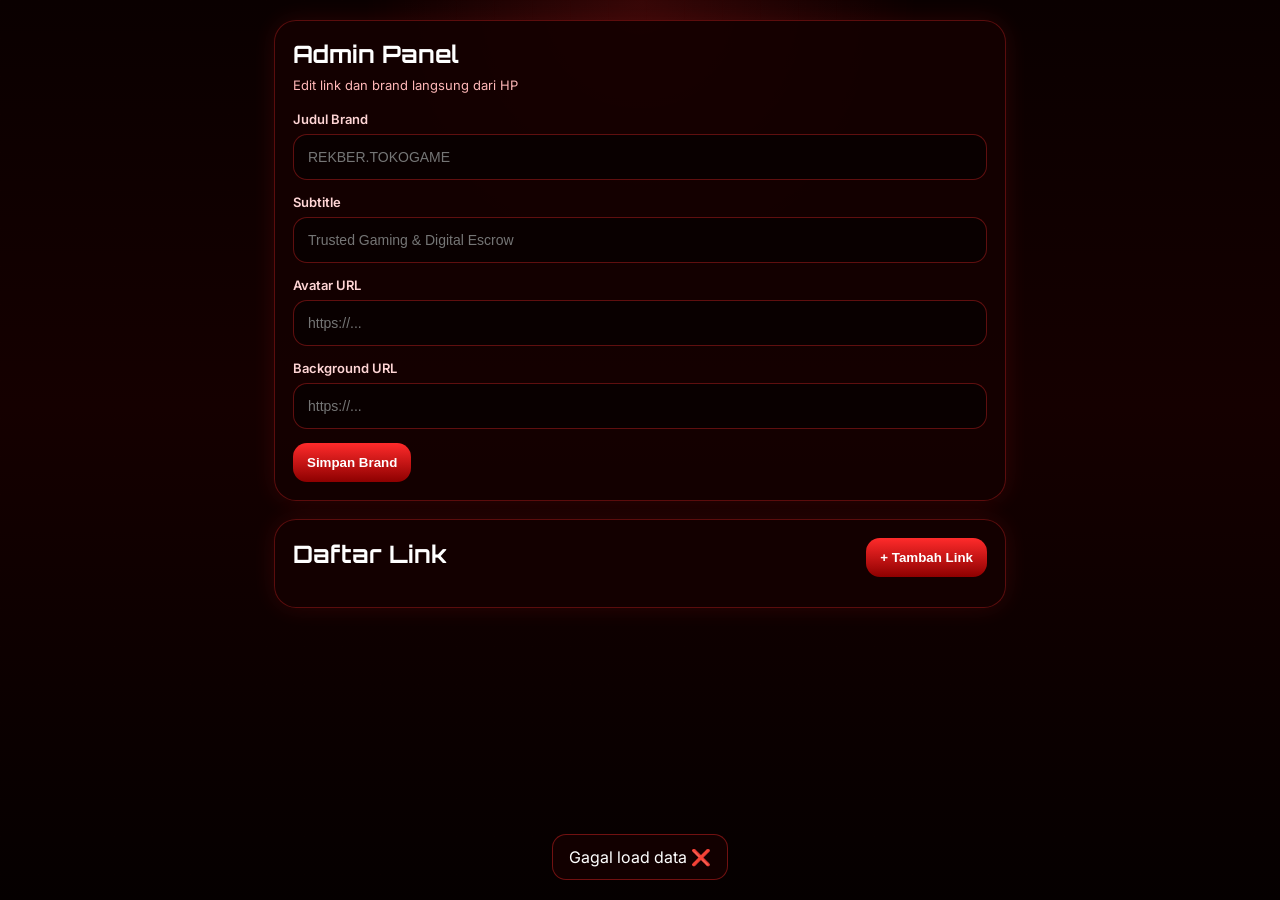
<file: admin.html>
<!DOCTYPE html>
<html lang="id">
<head>
  <meta charset="UTF-8" />
  <meta name="viewport" content="width=device-width, initial-scale=1.0" />
  <title>Admin Panel | REKBER.TOKOGAME</title>
  <meta name="theme-color" content="#ff1e1e" />
  <link rel="stylesheet" href="admin.css" />
</head>
<body>
  <div class="bg"></div>

  <main class="admin-wrap">
    <section class="panel">
      <h1>Admin Panel</h1>
      <p class="sub">Edit link dan brand langsung dari HP</p>

      <div class="field">
        <label for="title">Judul Brand</label>
        <input id="title" type="text" placeholder="REKBER.TOKOGAME" />
      </div>

      <div class="field">
        <label for="subtitle">Subtitle</label>
        <input id="subtitle" type="text" placeholder="Trusted Gaming & Digital Escrow" />
      </div>

      <div class="field">
        <label for="avatar">Avatar URL</label>
        <input id="avatar" type="text" placeholder="https://..." />
      </div>

      <div class="field">
        <label for="background">Background URL</label>
        <input id="background" type="text" placeholder="https://..." />
      </div>

      <div class="actions-top">
        <button onclick="saveAll()">Simpan Brand</button>
      </div>
    </section>

    <section class="panel">
      <div class="panel-head">
        <h2>Daftar Link</h2>
        <button class="add-btn" onclick="addLink()">+ Tambah Link</button>
      </div>

      <div id="links"></div>
    </section>
  </main>

  <div id="toast" class="toast"></div>

  <script src="admin.js"></script>
</body>
</html>
</file>
<file: admin.css>
@import url('https://fonts.googleapis.com/css2?family=Orbitron:wght@600;700&family=Inter:wght@400;500;600;700&display=swap');

:root {
  --red: #ff2b2b;
  --red-dark: #8d0000;
  --bg: #070000;
  --panel: rgba(20, 0, 0, 0.9);
  --panel-2: rgba(38, 0, 0, 0.85);
  --border: rgba(255, 43, 43, 0.3);
  --text: #ffffff;
  --muted: #ffb7b7;
}

* {
  box-sizing: border-box;
}

body {
  margin: 0;
  color: var(--text);
  font-family: 'Inter', sans-serif;
  background:
    radial-gradient(circle at top, rgba(255, 43, 43, 0.18), transparent 25%),
    linear-gradient(180deg, #0a0000, #150000 45%, #050000);
  min-height: 100vh;
}

.bg {
  position: fixed;
  inset: 0;
  pointer-events: none;
  opacity: .12;
  background-image:
    linear-gradient(rgba(255, 40, 40, 0.06) 1px, transparent 1px),
    linear-gradient(90deg, rgba(255, 40, 40, 0.06) 1px, transparent 1px);
  background-size: 38px 38px;
}

.admin-wrap {
  position: relative;
  z-index: 1;
  max-width: 760px;
  margin: 0 auto;
  padding: 20px 14px 50px;
}

.panel {
  background: var(--panel);
  border: 1px solid var(--border);
  border-radius: 22px;
  padding: 18px;
  margin-bottom: 18px;
  box-shadow: 0 0 24px rgba(255, 43, 43, 0.12);
}

h1, h2 {
  margin: 0 0 8px;
  font-family: 'Orbitron', sans-serif;
}

.sub {
  margin: 0 0 18px;
  color: var(--muted);
  font-size: 13px;
}

.field {
  margin-bottom: 14px;
}

.field label,
.link-item small {
  display: block;
  margin-bottom: 7px;
  color: #ffd5d5;
  font-size: 13px;
  font-weight: 600;
}

.field input,
.link-item input {
  width: 100%;
  border: 1px solid rgba(255, 43, 43, 0.35);
  background: rgba(10, 0, 0, 0.95);
  color: #fff;
  border-radius: 14px;
  padding: 14px;
  outline: none;
  font-size: 14px;
}

.panel-head {
  display: flex;
  align-items: center;
  justify-content: space-between;
  gap: 10px;
  margin-bottom: 12px;
}

.actions-top button,
.add-btn,
.actions button {
  border: none;
  color: #fff;
  cursor: pointer;
  border-radius: 14px;
  padding: 12px 14px;
  font-weight: 700;
}

.actions-top button,
.add-btn,
.actions .edit {
  background: linear-gradient(180deg, var(--red), var(--red-dark));
}

.actions .delete {
  background: linear-gradient(180deg, #2c0909, #110404);
  border: 1px solid rgba(255, 43, 43, 0.24);
}

.link-item {
  background: var(--panel-2);
  border: 1px solid rgba(255, 43, 43, 0.18);
  border-radius: 18px;
  padding: 14px;
  margin-bottom: 14px;
}

.actions {
  display: flex;
  gap: 10px;
  margin-top: 12px;
}

.toast {
  position: fixed;
  left: 50%;
  bottom: 20px;
  transform: translateX(-50%);
  background: rgba(20, 0, 0, 0.95);
  border: 1px solid rgba(255, 43, 43, 0.4);
  color: #fff;
  padding: 12px 16px;
  border-radius: 14px;
  opacity: 0;
  pointer-events: none;
  transition: .25s ease;
  z-index: 99;
}

.toast.show {
  opacity: 1;
}

@media (max-width: 640px) {
  .panel-head,
  .actions {
    flex-direction: column;
  }

  .actions-top button,
  .add-btn,
  .actions button {
    width: 100%;
  }
}
</file>
